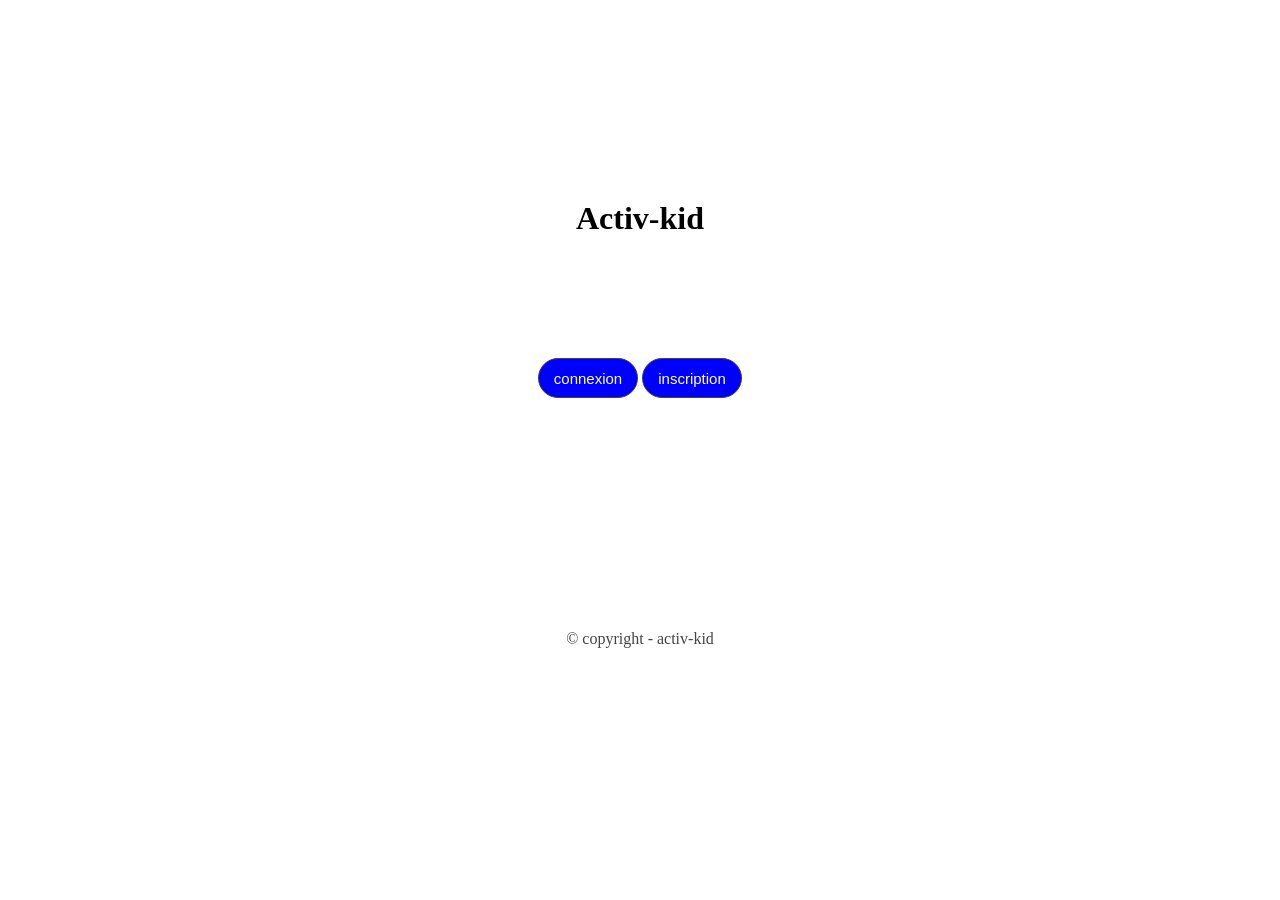
<file: html/depart.html>
<!DOCTYPE html>
<html lang="en">
<head>
    <meta charset="UTF-8">
    <meta name="viewport" content="width=device-width, initial-scale=1.0">
    <title>Depart</title>
    <link rel="stylesheet" href="/css/start_page.css">
</head>
<body>
    <div id="start_page_div">
        <h1 class="start_title">Activ-kid</h1>
        <a href="http://localhost:8888/app%20inventor/html/connexion.php"><button class="connexion_button">connexion</button></a>
        <button class="inscription_button">inscription</button>
    </div>
    <p class="text_bottom_page">© copyright - activ-kid</p>
</body>
</html>
</file>
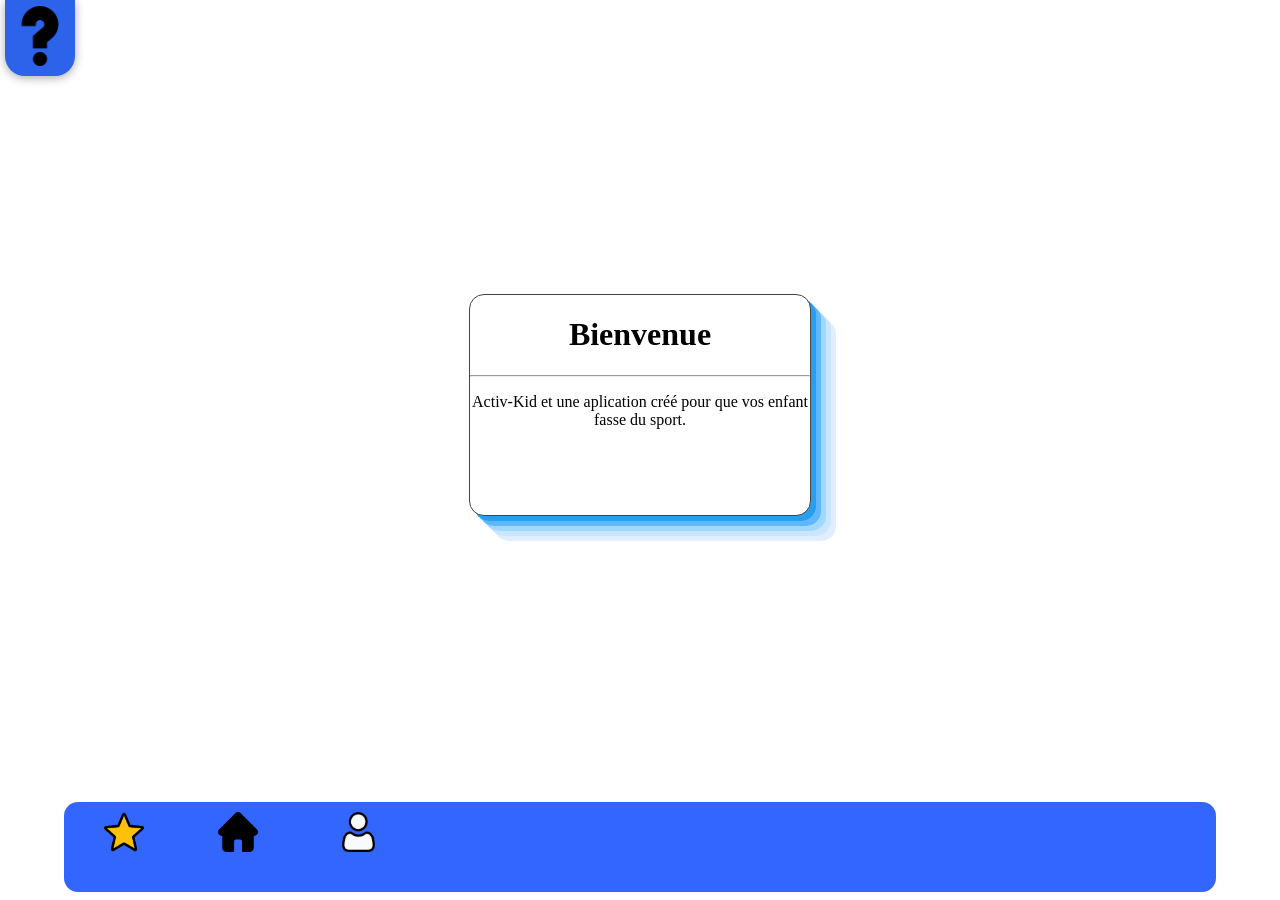
<file: html/page1.html>
<!DOCTYPE html>
<html lang="en">
<head>
    <meta charset="UTF-8"> <!-- je dit a la page html que je risque d'ecrire des carractéres speciaux  -->
    <meta name="viewport" content="width=device-width, initial-scale=1.0">
    <title>Activ-kid</title>
    <link rel="stylesheet" href="/css/styles.css">
</head>
<body style="height: 100vh; background-color: white;"> <!-- 100vh veut dire que je demande au body de prendre toute la page -->

<header id="haut" style=" background-color: #2d63eb; width: 65px; height: 70px;"> <!--  header flotant -->
      <a href="/shuffle 2/public/index.html" style="width: 100%; "><img src="/img/question.png" alt="" style="height: 60px;"></a>
</header>    

<div class="article">
  <h1 style="text-align: center;">Bienvenue</h1>
  <hr>
  <p style="text-align: center;">Activ-Kid et une aplication créé pour que vos enfant fasse du sport.</p>
</div>


<footer id="bas">
   <a href="#" class="lien"><img src="/img/star (1).png" alt="" style="height: 40px; padding-left: 40px; padding-top: 10px; "></a> 
   <a href="#" class="lien"><img src="/img/home.png" alt="" style="height: 40px; padding-left: 70px; padding-top: 10px; "></a>
   <a href="/html/star.html" class="lien"><img src="/img/userpng copie.png" alt="" style="height: 40px; padding-left: 80px; padding-top: 10px; "></a>
</footer>
</body>
</html>
</file>
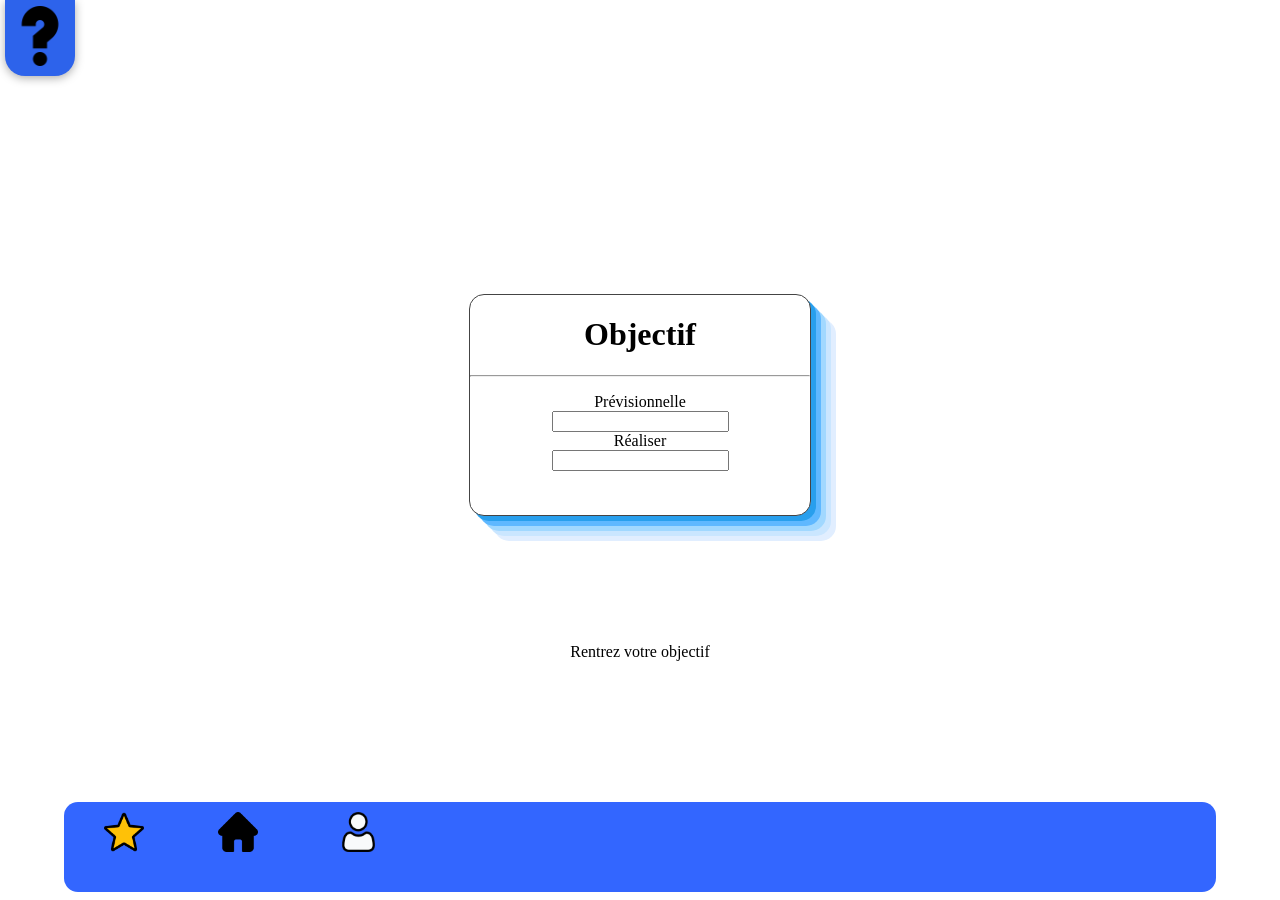
<file: html/star.html>
<!DOCTYPE html>
<html lang="en">
<head>
    <meta charset="UTF-8">
    <meta name="viewport" content="width=device-width, initial-scale=1.0">
    <link rel="stylesheet" href="/css/styles.css">
    <title>STAR</title>
</head>
<body>
    <style>
        body {
            background-color: white;
        }
        h1 {
            text-align: center;
        }
        .article {
            background-color: white;
            border: 0.5px solid #444;
            border-radius: 15px;
            height: 220px;
            width: 340px;
            margin-left: auto;
            margin-right: auto;

            -webkit-box-shadow: 5px 5px 0px 0px #289FED, 10px 10px 0px 0px #5FB8FF, 15px 15px 0px 0px #A1D8FF, 20px 20px 0px 0px #CAE6FF, 25px 25px 0px 0px #E1EEFF, 21px -8px 20px 23px rgba(68,68,68,0); 
            box-shadow: 5px 5px 0px 0px #289FED, 10px 10px 0px 0px #5FB8FF, 15px 15px 0px 0px #A1D8FF, 20px 20px 0px 0px #CAE6FF, 25px 25px 0px 0px #E1EEFF, 21px -8px 20px 23px rgba(68,68,68,0);

        
            margin-top: 45vh; /* poussé de la moitié de hauteur de viewport */
            transform: translateY(-50%); /* tiré de la moitié de sa propre hauteur */
            
        }
        p {
            text-align: center;
        }
    </style>
  
  <header id="haut" style=" background-color: #2d63eb; width: 65px; height: 70px;"> <!--  header flotant -->
    <a href="/shuffle 2/public/index.html" style="width: 100%; "><img src="/img/question.png" alt="" style="height: 60px;"></a>
</header>

   <div class="article">
        <h1>Objectif</h1>
        <hr>
        <p>Prévisionnelle<br>
             <input type="text" style="text-align: center;"><br>
             Réaliser<br>
             <input type="text" style="text-align: center;"><br>
        </p>
    </div>

    <p style="text-align: center;">Rentrez votre objectif</p>
    
    <footer id="bas">
      <a href="/html/star.html" class="lien"><img src="/img/star (1).png" alt="" style="height: 40px; padding-left: 40px; padding-top: 10px; "></a> 
      <a href="#" class="lien"><img src="/img/home.png" alt="" style="height: 40px; padding-left: 70px; padding-top: 10px; "></a>
      <a href="#" class="lien"><img src="/img/userpng copie.png" alt="" style="height: 40px; padding-left: 80px; padding-top: 10px; "></a>
   </footer>
</body>
</html>
</file>
<file: css/start_page.css>
body {
    margin: 0;
    padding: 0;
}

#start_page_div {
    margin-top: 200px;
    text-align: center;
    
    height: 300px;
    
}
.connexion_button {
    margin-top: 100px;
    height: 40px;
    width: 100px;
    font-size: 15px;
    color: white;
    background-color: blue;
    border-radius: 20px;
    border: 1px solid #444;
}
.inscription_button {
    height: 40px;
    width: 100px;
    font-size: 15px;
    color: white;
    background-color: blue;
    border-radius: 20px;
    border: 1px solid #444;
}

.text_bottom_page {
    color: #444;
    text-align: center;
    margin-top: 130px;
}
</file>
<file: css/styles.css>
body {
    margin: 0px;
    padding: 0px;
    overflow: hidden;
}  
a {
    text-decoration: black;
    color: black;
}
html { overflow-y: hidden;}

.boutoncontinuer {
    color: chartreuse;
    text-decoration: none;
}

#haut {
        height: 8% ;
        
        box-shadow: 0px 2px 10px #aaa;
        border-bottom-left-radius: 20px;
        border-bottom-right-radius: 20px; 
        background-color :  #3366FF;
        top: 0;
        width: 60px;
        height: 63px;
        margin-left: 5px;
        padding-left: 5px;
        padding-top: 6px;
        position:fixed
        
        
    }

#bas{
    height: 10% ;
    border-radius: 14px;
    
    background-color: #3366FF;
    bottom: 0;
    
    width: 90%;
    margin-left: 5%;
    margin-right: 5%;
    margin-bottom: 8px;
    position:fixed
}




.article {
    background-color: white;
    border: 0.5px solid #444;
    border-radius: 15px;
    height: 220px;
    width: 340px;
    margin-left: auto;
    margin-right: auto;

    -webkit-box-shadow: 5px 5px 0px 0px #289FED, 10px 10px 0px 0px #5FB8FF, 15px 15px 0px 0px #A1D8FF, 20px 20px 0px 0px #CAE6FF, 25px 25px 0px 0px #E1EEFF, 21px -8px 20px 23px rgba(68,68,68,0); 
    box-shadow: 5px 5px 0px 0px #289FED, 10px 10px 0px 0px #5FB8FF, 15px 15px 0px 0px #A1D8FF, 20px 20px 0px 0px #CAE6FF, 25px 25px 0px 0px #E1EEFF, 21px -8px 20px 23px rgba(68,68,68,0);


    margin-top: 45vh; /* poussé de la moitié de hauteur de viewport */
    transform: translateY(-50%); /* tiré de la moitié de sa propre hauteur */
    
}

/* page connexion */

.username {
    height: 20px;
    border-radius: 10px;
}
.password {
    height: 20px;
    border-radius: 10px;
}
.input_connexion {
   border-radius: 10px;
}
#loginform {
    width: 100%;
    height: 100vh;
    background-color: #444;
    text-align: center;
    
}
</file>
